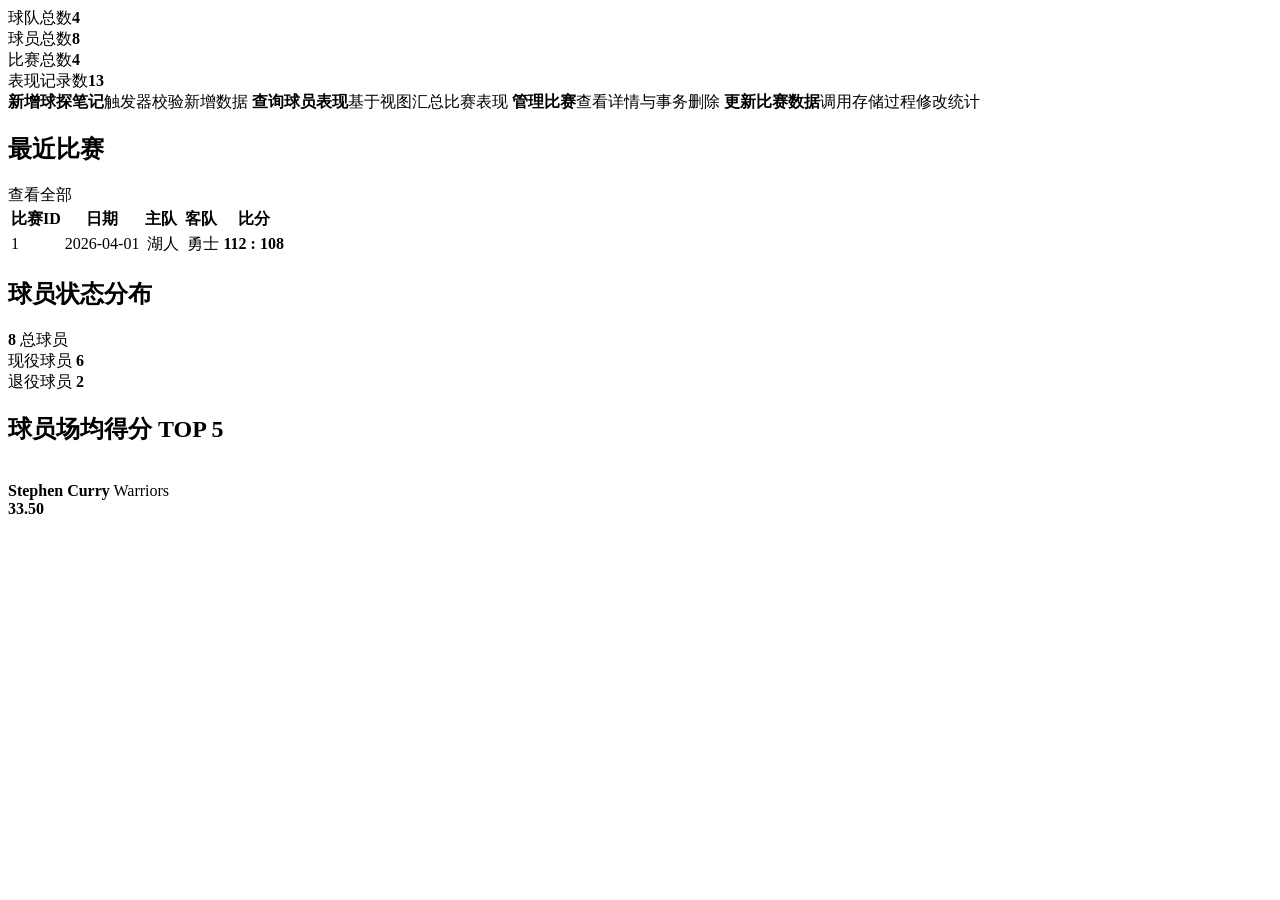
<file: src/main/resources/templates/index.html>
<!DOCTYPE html>
<html lang="zh-CN" xmlns:th="http://www.thymeleaf.org">
<head>
    <meta charset="UTF-8">
    <meta name="viewport" content="width=device-width, initial-scale=1.0">
    <title>首页 / 仪表盘 - 篮球数据管理系统</title>
    <link rel="stylesheet" th:href="@{/css/app.css(v=20260606v2)}">
</head>
<body>
<div class="app-shell">
    <div th:replace="~{fragments/sidebar :: sidebar(${activeMenu})}"></div>
    <main class="main">
        <div th:replace="~{fragments/header :: header(${pageTitle})}"></div>
        <section class="content">
            <div class="stat-grid">
                <div class="stat-card"><span>球队总数</span><strong th:text="${dashboardPage.dashboard.teamCount}">4</strong></div>
                <div class="stat-card"><span>球员总数</span><strong th:text="${dashboardPage.dashboard.playerCount}">8</strong></div>
                <div class="stat-card"><span>比赛总数</span><strong th:text="${dashboardPage.dashboard.gameCount}">4</strong></div>
                <div class="stat-card"><span>表现记录数</span><strong th:text="${dashboardPage.dashboard.statsCount}">13</strong></div>
            </div>

            <section class="quick-grid">
                <a class="quick-card" th:if="${currentUser != null and currentUser.canManageScoutNotes()}" th:href="@{/scout-notes}"><strong>新增球探笔记</strong><span>触发器校验新增数据</span></a>
                <a class="quick-card" th:href="@{/stats-query}"><strong>查询球员表现</strong><span>基于视图汇总比赛表现</span></a>
                <a class="quick-card" th:href="@{/games}"><strong>管理比赛</strong><span>查看详情与事务删除</span></a>
                <a class="quick-card" th:if="${currentUser != null and currentUser.isAdmin()}" th:href="@{/stats-update}"><strong>更新比赛数据</strong><span>调用存储过程修改统计</span></a>
            </section>

            <div class="grid-2">
                <section class="card">
                    <div class="card-header">
                        <h2>最近比赛</h2>
                        <a class="btn btn-secondary" th:href="@{/games}">查看全部</a>
                    </div>
                    <table class="data-table">
                        <thead>
                        <tr><th>比赛ID</th><th>日期</th><th>主队</th><th>客队</th><th>比分</th></tr>
                        </thead>
                        <tbody>
                        <tr th:each="game : ${dashboardPage.recentGames}">
                            <td th:text="${game.gameId}">1</td>
                            <td th:text="${game.gameDate}">2026-04-01</td>
                            <td>
                                <span class="team-chip">
                                    <img class="team-logo mini" th:src="@{'/images/teams/' + ${game.homeTeamAbbr} + '.svg?v=20260607'}"
                                         onerror="this.src='/images/teams/default-team.svg'" alt="">
                                    <span th:text="${game.homeTeamDisplayName}">湖人</span>
                                </span>
                            </td>
                            <td>
                                <span class="team-chip">
                                    <img class="team-logo mini" th:src="@{'/images/teams/' + ${game.awayTeamAbbr} + '.svg?v=20260607'}"
                                         onerror="this.src='/images/teams/default-team.svg'" alt="">
                                    <span th:text="${game.awayTeamDisplayName}">勇士</span>
                                </span>
                            </td>
                            <td><strong th:text="${game.homeScore + ' : ' + game.awayScore}">112 : 108</strong></td>
                        </tr>
                        </tbody>
                    </table>
                </section>

                <section class="card">
                    <div class="card-header">
                        <h2>球员状态分布</h2>
                    </div>
                    <div class="status-panel">
                        <div class="ring">
                            <strong th:text="${dashboardPage.activePlayerCount + dashboardPage.retiredPlayerCount}">8</strong>
                            <span>总球员</span>
                        </div>
                        <div class="status-bars">
                            <div>
                                <label>现役球员 <b th:text="${dashboardPage.activePlayerCount}">6</b></label>
                                <div class="progress"><span th:style="'width:' + ${dashboardPage.activePlayerCount * 100 / (dashboardPage.activePlayerCount + dashboardPage.retiredPlayerCount)} + '%'"></span></div>
                            </div>
                            <div>
                                <label>退役球员 <b th:text="${dashboardPage.retiredPlayerCount}">2</b></label>
                                <div class="progress muted"><span th:style="'width:' + ${dashboardPage.retiredPlayerCount * 100 / (dashboardPage.activePlayerCount + dashboardPage.retiredPlayerCount)} + '%'"></span></div>
                            </div>
                        </div>
                    </div>
                </section>
            </div>

            <section class="card">
                <div class="card-header"><h2>球员场均得分 TOP 5</h2></div>
                <div class="bar-list">
                    <div class="bar-row" th:each="player : ${dashboardPage.topPlayers}">
                        <img class="avatar" th:src="@{'/images/players/player-' + ${player.playerId} + '.png'}" onerror="this.src='/images/players/default-player.svg'" alt="">
                        <div class="bar-meta">
                            <strong th:text="${player.playerName}">Stephen Curry</strong>
                            <span th:text="${player.teamName}">Warriors</span>
                        </div>
                        <div class="bar-track">
                            <span th:style="'width:' + ${player.avgPoints.intValue() * 2} + '%'"></span>
                        </div>
                        <b th:text="${player.avgPoints}">33.50</b>
                    </div>
                </div>
            </section>
        </section>
    </main>
</div>
<script th:src="@{/js/app.js(v=20260606v4)}"></script>
</body>
</html>
</file>
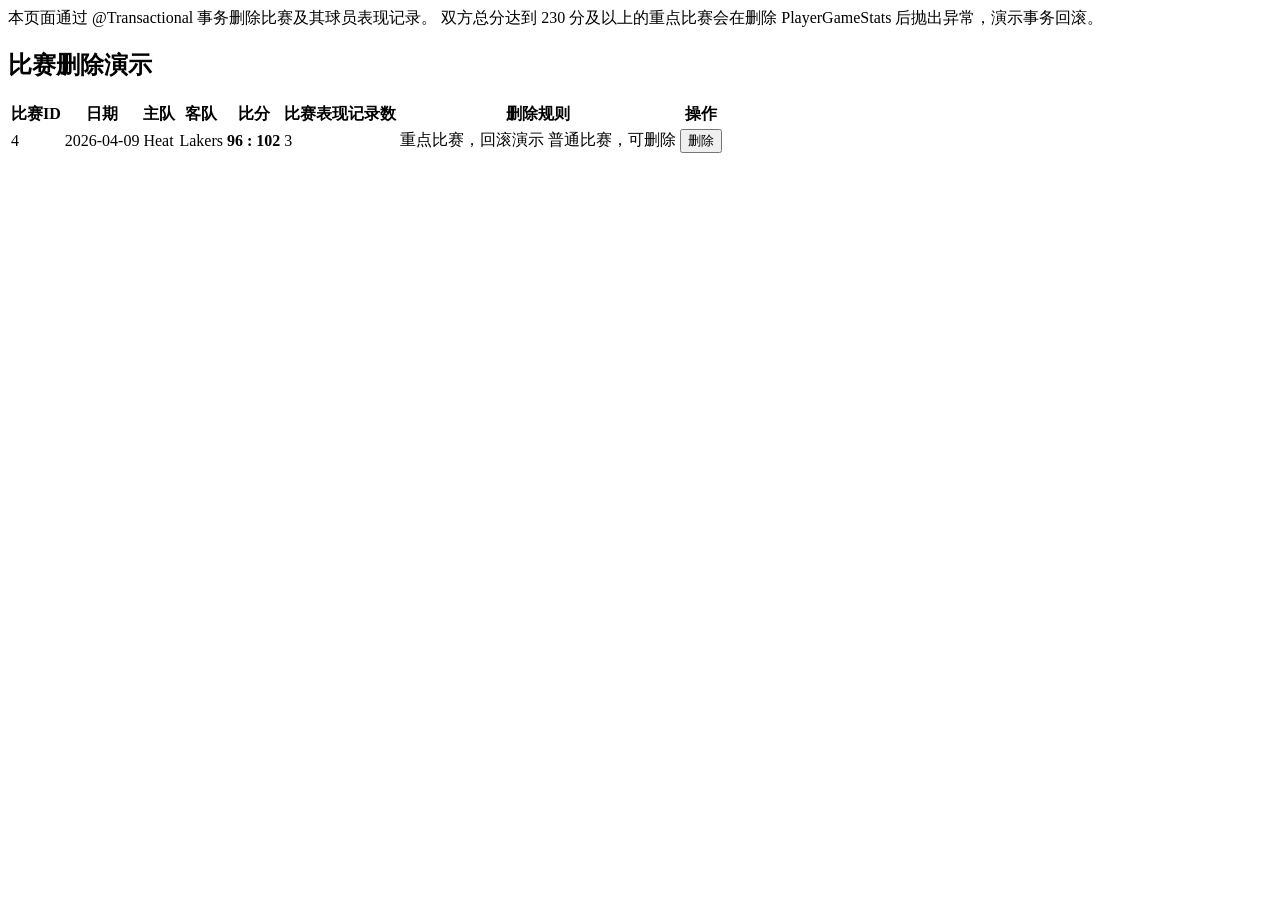
<file: src/main/resources/templates/delete-game.html>
<!DOCTYPE html>
<html lang="zh-CN" xmlns:th="http://www.thymeleaf.org">
<head>
    <meta charset="UTF-8">
    <meta name="viewport" content="width=device-width, initial-scale=1.0">
    <title>删除比赛记录 - 篮球数据管理系统</title>
    <link rel="stylesheet" th:href="@{/css/app.css(v=20260606v2)}">
</head>
<body>
<div class="app-shell">
    <div th:replace="~{fragments/sidebar :: sidebar(${activeMenu})}"></div>
    <main class="main">
        <div th:replace="~{fragments/header :: header(${pageTitle})}"></div>
        <section class="content">
            <div class="notice">
                本页面通过 @Transactional 事务删除比赛及其球员表现记录。
                双方总分达到 230 分及以上的重点比赛会在删除 PlayerGameStats 后抛出异常，演示事务回滚。
            </div>
            <section class="card">
                <div class="card-header"><h2>比赛删除演示</h2></div>
                <div id="deleteGameMessage" class="message hidden"></div>
                <table class="data-table">
                    <thead>
                    <tr>
                        <th>比赛ID</th>
                        <th>日期</th>
                        <th>主队</th>
                        <th>客队</th>
                        <th>比分</th>
                        <th>比赛表现记录数</th>
                        <th>删除规则</th>
                        <th>操作</th>
                    </tr>
                    </thead>
                    <tbody>
                    <tr th:each="game : ${games}" th:id="${'game-row-' + game.gameId}">
                        <td th:text="${game.gameId}">4</td>
                        <td th:text="${game.gameDate}">2026-04-09</td>
                        <td th:text="${game.homeTeamName}">Heat</td>
                        <td th:text="${game.awayTeamName}">Lakers</td>
                        <td><strong th:text="${game.homeScore + ' : ' + game.awayScore}">96 : 102</strong></td>
                        <td th:text="${game.statsCount}">3</td>
                        <td>
                            <span class="badge badge-warning" th:if="${game.homeScore + game.awayScore >= 230}">重点比赛，回滚演示</span>
                            <span class="badge badge-green" th:if="${game.homeScore + game.awayScore < 230}">普通比赛，可删除</span>
                        </td>
                        <td>
                            <button class="btn btn-danger delete-game-btn" type="button" th:data-game-id="${game.gameId}">
                                删除
                            </button>
                        </td>
                    </tr>
                    </tbody>
                </table>
            </section>
        </section>
    </main>
</div>
<script th:src="@{/js/app.js(v=20260606v4)}"></script>
</body>
</html>
</file>
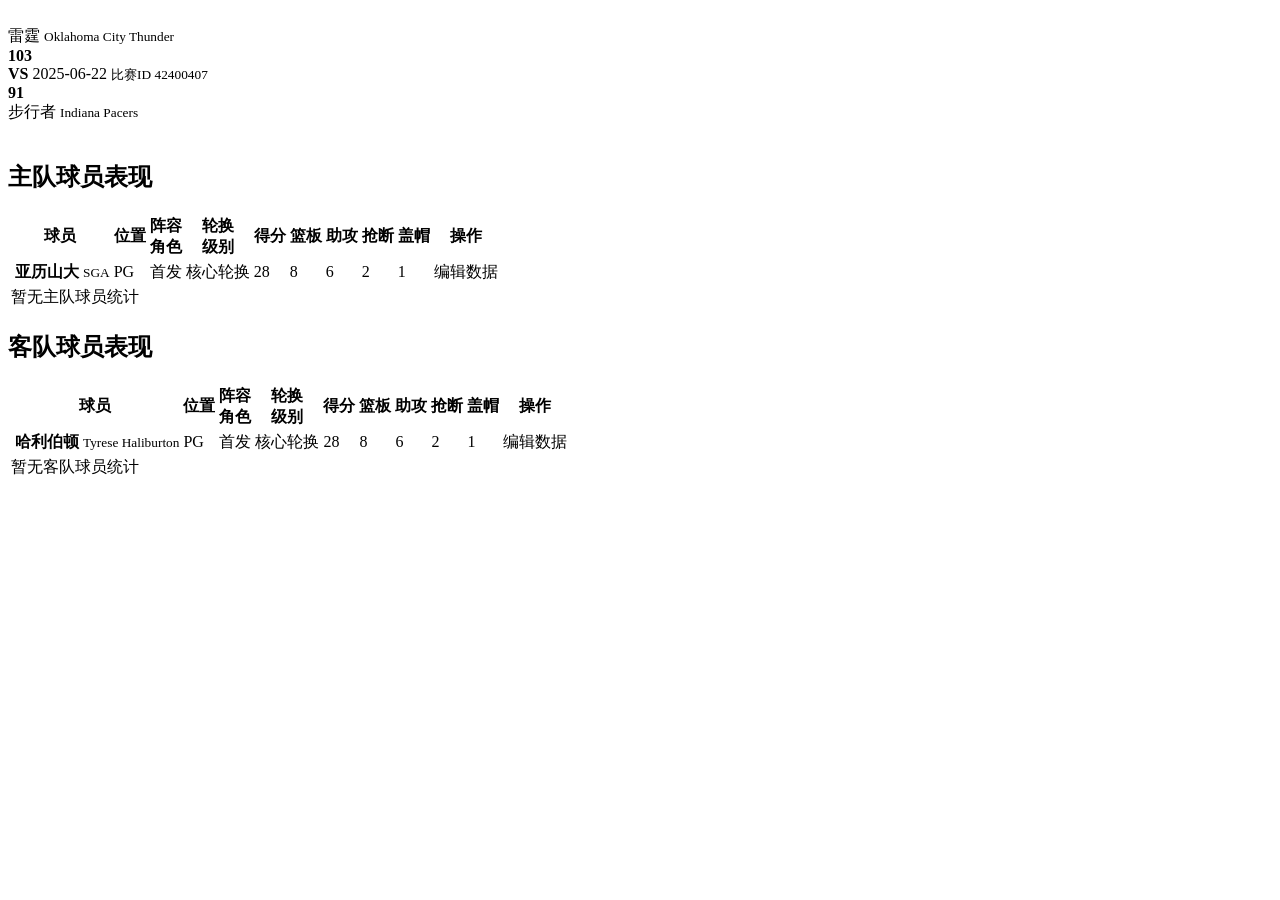
<file: src/main/resources/templates/game-detail.html>
<!DOCTYPE html>
<html lang="zh-CN" xmlns:th="http://www.thymeleaf.org">
<head>
    <meta charset="UTF-8">
    <meta name="viewport" content="width=device-width, initial-scale=1.0">
    <title>比赛技术统计 - 篮球数据管理系统</title>
    <link rel="stylesheet" th:href="@{/css/app.css(v=20260606v2)}">
</head>
<body>
<div class="app-shell">
    <div th:replace="~{fragments/sidebar :: sidebar(${activeMenu})}"></div>
    <main class="main">
        <div th:replace="~{fragments/header :: header(${pageTitle})}"></div>
        <section class="content">
            <section class="score-card formal-score">
                <div class="team-score">
                    <img class="team-logo" th:src="@{'/images/teams/' + ${game.homeTeamAbbr} + '.svg?v=20260607'}"
                         onerror="this.src='/images/teams/default-team.svg'" alt="">
                    <div>
                        <span th:text="${game.homeTeamDisplayName}">雷霆</span>
                        <small th:text="${game.homeTeamName}">Oklahoma City Thunder</small>
                    </div>
                    <strong th:text="${game.homeScore}">103</strong>
                </div>
                <div class="vs">
                    <b>VS</b>
                    <span th:text="${game.gameDate}">2025-06-22</span>
                    <small th:text="${'比赛ID ' + game.gameId}">比赛ID 42400407</small>
                </div>
                <div class="team-score right">
                    <strong th:text="${game.awayScore}">91</strong>
                    <div>
                        <span th:text="${game.awayTeamDisplayName}">步行者</span>
                        <small th:text="${game.awayTeamName}">Indiana Pacers</small>
                    </div>
                    <img class="team-logo" th:src="@{'/images/teams/' + ${game.awayTeamAbbr} + '.svg?v=20260607'}"
                         onerror="this.src='/images/teams/default-team.svg'" alt="">
                </div>
            </section>

            <div class="grid-2">
                <section class="card">
                    <div class="card-header">
                        <h2 th:text="${game.homeTeamDisplayName + ' 球员表现'}">主队球员表现</h2>
                    </div>
                    <table class="data-table compact-table">
                        <thead>
                        <tr><th>球员</th><th>位置</th><th>阵容<br>角色</th><th>轮换<br>级别</th><th>得分</th><th>篮板</th><th>助攻</th><th>抢断</th><th>盖帽</th><th>操作</th></tr>
                        </thead>
                        <tbody>
                        <tr th:each="stat, iter : ${game.homeStats}"
                            th:with="impact=${stat.points + stat.rebounds + stat.assists + stat.steals + stat.blocks},
                                     lineupRole=${iter.index < 5 ? '首发' : '替补'},
                                     rotationLevel=${impact >= 30 ? '核心轮换' : (impact >= 18 ? '主要轮换' : (impact >= 8 ? '轮换' : '边缘轮换'))}">
                            <td class="player-cell">
                                <div class="cell-inner">
                                <img class="avatar" th:src="@{'/images/players/player-' + ${stat.playerId} + '.png'}"
                                     onerror="this.src='/images/players/default-player.svg'" alt="">
                                <span>
                                    <strong th:text="${stat.playerDisplayName}">亚历山大</strong>
                                    <small th:if="${stat.playerDisplayName != stat.playerName}" th:text="${stat.playerName}">SGA</small>
                                </span>
                                </div>
                            </td>
                            <td><span class="badge" th:text="${stat.position}">PG</span></td>
                            <td><span class="badge" th:classappend="${lineupRole == '首发'} ? ' badge-green' : ' badge-gray'" th:text="${lineupRole}">首发</span></td>
                            <td><span class="badge rotation-badge"
                                      th:classappend="${rotationLevel == '核心轮换'} ? ' badge-core' : (${rotationLevel == '主要轮换'} ? ' badge-major' : (${rotationLevel == '边缘轮换'} ? ' badge-fringe' : ''))"
                                      th:text="${rotationLevel}">核心轮换</span></td>
                            <td th:text="${stat.points}">28</td>
                            <td th:text="${stat.rebounds}">8</td>
                            <td th:text="${stat.assists}">6</td>
                            <td th:text="${stat.steals}">2</td>
                            <td th:text="${stat.blocks}">1</td>
                            <td><a class="btn btn-secondary" th:if="${currentUser != null and currentUser.isAdmin()}" th:href="@{/stats-update(gameId=${game.gameId},playerId=${stat.playerId})}">编辑数据</a></td>
                        </tr>
                        <tr th:if="${game.homeStats.isEmpty()}"><td colspan="10" class="empty-cell">暂无主队球员统计</td></tr>
                        </tbody>
                    </table>
                </section>

                <section class="card">
                    <div class="card-header">
                        <h2 th:text="${game.awayTeamDisplayName + ' 球员表现'}">客队球员表现</h2>
                    </div>
                    <table class="data-table compact-table">
                        <thead>
                        <tr><th>球员</th><th>位置</th><th>阵容<br>角色</th><th>轮换<br>级别</th><th>得分</th><th>篮板</th><th>助攻</th><th>抢断</th><th>盖帽</th><th>操作</th></tr>
                        </thead>
                        <tbody>
                        <tr th:each="stat, iter : ${game.awayStats}"
                            th:with="impact=${stat.points + stat.rebounds + stat.assists + stat.steals + stat.blocks},
                                     lineupRole=${iter.index < 5 ? '首发' : '替补'},
                                     rotationLevel=${impact >= 30 ? '核心轮换' : (impact >= 18 ? '主要轮换' : (impact >= 8 ? '轮换' : '边缘轮换'))}">
                            <td class="player-cell">
                                <div class="cell-inner">
                                <img class="avatar" th:src="@{'/images/players/player-' + ${stat.playerId} + '.png'}"
                                     onerror="this.src='/images/players/default-player.svg'" alt="">
                                <span>
                                    <strong th:text="${stat.playerDisplayName}">哈利伯顿</strong>
                                    <small th:if="${stat.playerDisplayName != stat.playerName}" th:text="${stat.playerName}">Tyrese Haliburton</small>
                                </span>
                                </div>
                            </td>
                            <td><span class="badge" th:text="${stat.position}">PG</span></td>
                            <td><span class="badge" th:classappend="${lineupRole == '首发'} ? ' badge-green' : ' badge-gray'" th:text="${lineupRole}">首发</span></td>
                            <td><span class="badge rotation-badge"
                                      th:classappend="${rotationLevel == '核心轮换'} ? ' badge-core' : (${rotationLevel == '主要轮换'} ? ' badge-major' : (${rotationLevel == '边缘轮换'} ? ' badge-fringe' : ''))"
                                      th:text="${rotationLevel}">核心轮换</span></td>
                            <td th:text="${stat.points}">28</td>
                            <td th:text="${stat.rebounds}">8</td>
                            <td th:text="${stat.assists}">6</td>
                            <td th:text="${stat.steals}">2</td>
                            <td th:text="${stat.blocks}">1</td>
                            <td><a class="btn btn-secondary" th:if="${currentUser != null and currentUser.isAdmin()}" th:href="@{/stats-update(gameId=${game.gameId},playerId=${stat.playerId})}">编辑数据</a></td>
                        </tr>
                        <tr th:if="${game.awayStats.isEmpty()}"><td colspan="10" class="empty-cell">暂无客队球员统计</td></tr>
                        </tbody>
                    </table>
                </section>
            </div>
        </section>
    </main>
</div>
<script th:src="@{/js/app.js(v=20260606v4)}"></script>
</body>
</html>
</file>
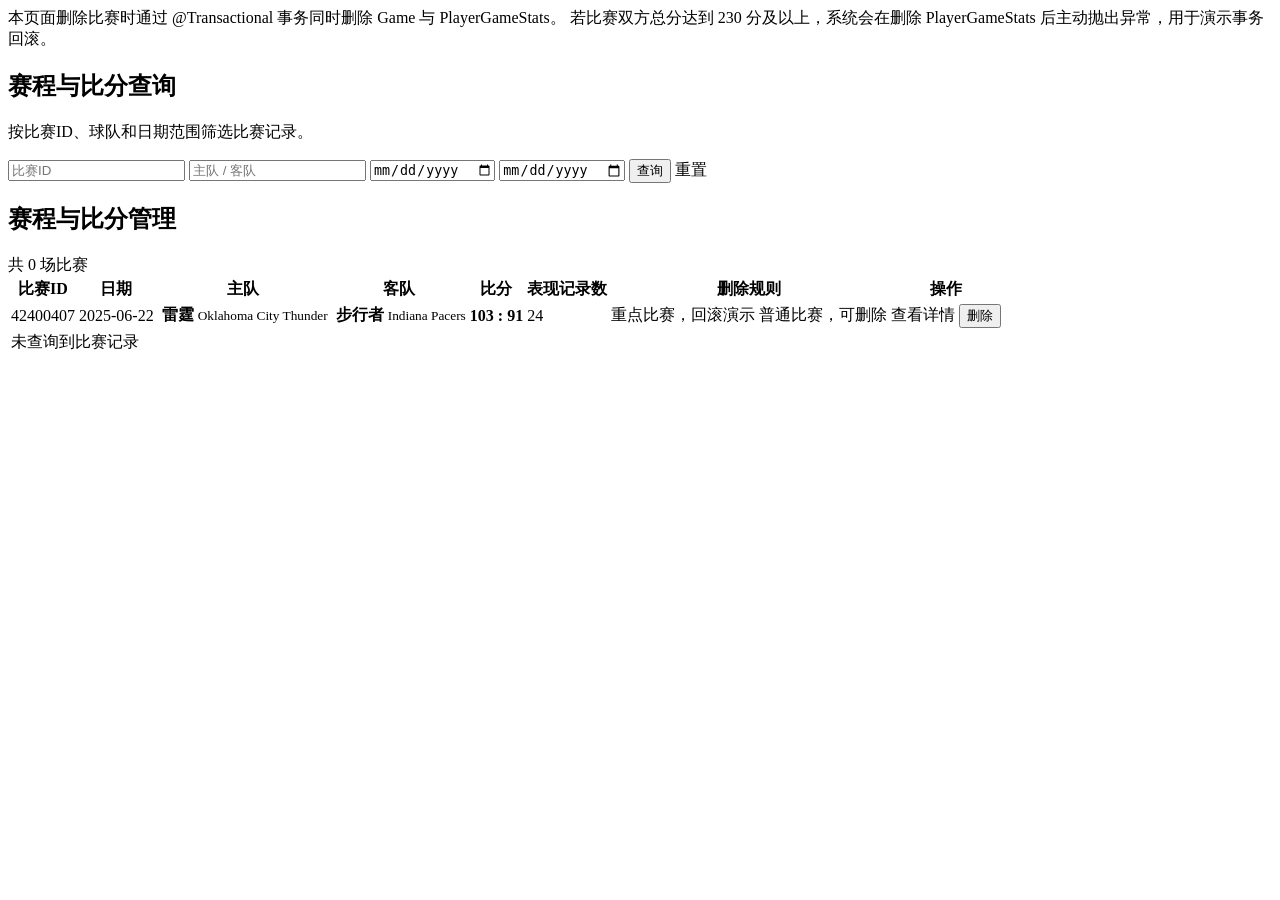
<file: src/main/resources/templates/games.html>
<!DOCTYPE html>
<html lang="zh-CN" xmlns:th="http://www.thymeleaf.org">
<head>
    <meta charset="UTF-8">
    <meta name="viewport" content="width=device-width, initial-scale=1.0">
    <title>比赛管理 - 篮球数据管理系统</title>
    <link rel="stylesheet" th:href="@{/css/app.css(v=20260606v2)}">
</head>
<body>
<div class="app-shell">
    <div th:replace="~{fragments/sidebar :: sidebar(${activeMenu})}"></div>
    <main class="main">
        <div th:replace="~{fragments/header :: header(${pageTitle})}"></div>
        <section class="content">
            <div class="notice">
                本页面删除比赛时通过 @Transactional 事务同时删除 Game 与 PlayerGameStats。
                若比赛双方总分达到 230 分及以上，系统会在删除 PlayerGameStats 后主动抛出异常，用于演示事务回滚。
            </div>

            <section class="card">
                <div class="section-title">
                    <h2>赛程与比分查询</h2>
                    <p>按比赛ID、球队和日期范围筛选比赛记录。</p>
                </div>
                <form class="filter-form filter-form-wide" th:action="@{/games}" method="get">
                    <input type="number" name="gameId" placeholder="比赛ID" th:value="${gameId}">
                    <input type="text" name="teamName" placeholder="主队 / 客队" th:value="${teamName}">
                    <input type="date" name="startDate" th:value="${startDate}">
                    <input type="date" name="endDate" th:value="${endDate}">
                    <button class="btn btn-primary" type="submit">查询</button>
                    <a class="btn btn-secondary" th:href="@{/games}">重置</a>
                </form>
            </section>

            <section class="card">
                <div class="card-header">
                    <h2>赛程与比分管理</h2>
                    <span class="count-label" th:text="${'共 ' + games.size() + ' 场比赛'}">共 0 场比赛</span>
                </div>
                <div id="deleteGameMessage" class="message hidden"></div>
                <table class="data-table">
                    <thead>
                    <tr>
                        <th>比赛ID</th>
                        <th>日期</th>
                        <th>主队</th>
                        <th>客队</th>
                        <th>比分</th>
                        <th>表现记录数</th>
                        <th>删除规则</th>
                        <th>操作</th>
                    </tr>
                    </thead>
                    <tbody>
                    <tr th:each="game : ${games}" th:id="${'game-row-' + game.gameId}">
                        <td th:text="${game.gameId}">42400407</td>
                        <td th:text="${game.gameDate}">2025-06-22</td>
                        <td>
                            <span class="team-chip">
                                <img class="team-logo mini" th:src="@{'/images/teams/' + ${game.homeTeamAbbr} + '.svg?v=20260607'}"
                                     onerror="this.src='/images/teams/default-team.svg'" alt="">
                                <span>
                                    <strong th:text="${game.homeTeamDisplayName}">雷霆</strong>
                                    <small th:text="${game.homeTeamName}">Oklahoma City Thunder</small>
                                </span>
                            </span>
                        </td>
                        <td>
                            <span class="team-chip">
                                <img class="team-logo mini" th:src="@{'/images/teams/' + ${game.awayTeamAbbr} + '.svg?v=20260607'}"
                                     onerror="this.src='/images/teams/default-team.svg'" alt="">
                                <span>
                                    <strong th:text="${game.awayTeamDisplayName}">步行者</strong>
                                    <small th:text="${game.awayTeamName}">Indiana Pacers</small>
                                </span>
                            </span>
                        </td>
                        <td><strong th:text="${game.homeScore + ' : ' + game.awayScore}">103 : 91</strong></td>
                        <td th:text="${game.statsCount}">24</td>
                        <td>
                            <span class="badge badge-warning" th:if="${game.homeScore + game.awayScore >= 230}">重点比赛，回滚演示</span>
                            <span class="badge badge-green" th:if="${game.homeScore + game.awayScore < 230}">普通比赛，可删除</span>
                        </td>
                        <td class="actions">
                            <div class="btn-group">
                            <a class="btn btn-primary" th:href="@{'/games/' + ${game.gameId}}">查看详情</a>
                            <button class="btn btn-danger delete-game-btn" type="button" th:data-game-id="${game.gameId}"
                                    th:if="${currentUser != null and currentUser.isAdmin()}">
                                删除
                            </button>
                            </div>
                        </td>
                    </tr>
                    <tr th:if="${games.isEmpty()}">
                        <td colspan="8" class="empty-cell">未查询到比赛记录</td>
                    </tr>
                    </tbody>
                </table>
            </section>
        </section>
    </main>
</div>
<script th:src="@{/js/app.js(v=20260606v4)}"></script>
</body>
</html>
</file>
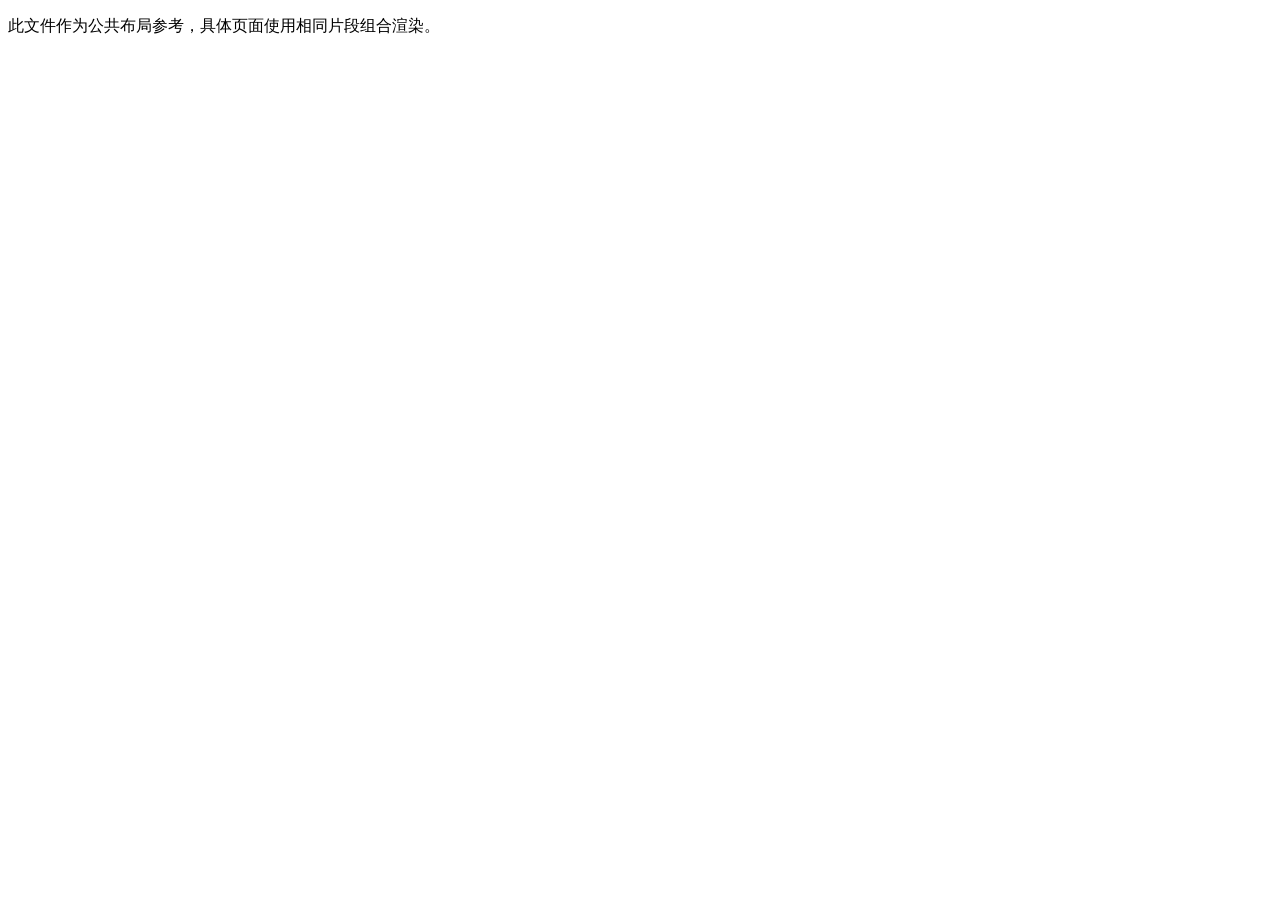
<file: src/main/resources/templates/layout.html>
<!DOCTYPE html>
<html lang="zh-CN" xmlns:th="http://www.thymeleaf.org">
<head>
    <meta charset="UTF-8">
    <meta name="viewport" content="width=device-width, initial-scale=1.0">
    <title>篮球数据管理系统</title>
    <link rel="stylesheet" th:href="@{/css/app.css(v=20260606v2)}">
</head>
<body>
<div class="app-shell">
    <div th:replace="~{fragments/sidebar :: sidebar(${activeMenu})}"></div>
    <main class="main">
        <div th:replace="~{fragments/header :: header(${pageTitle})}"></div>
        <section class="content">
            <p>此文件作为公共布局参考，具体页面使用相同片段组合渲染。</p>
        </section>
    </main>
</div>
<script th:src="@{/js/app.js(v=20260606v4)}"></script>
</body>
</html>
</file>
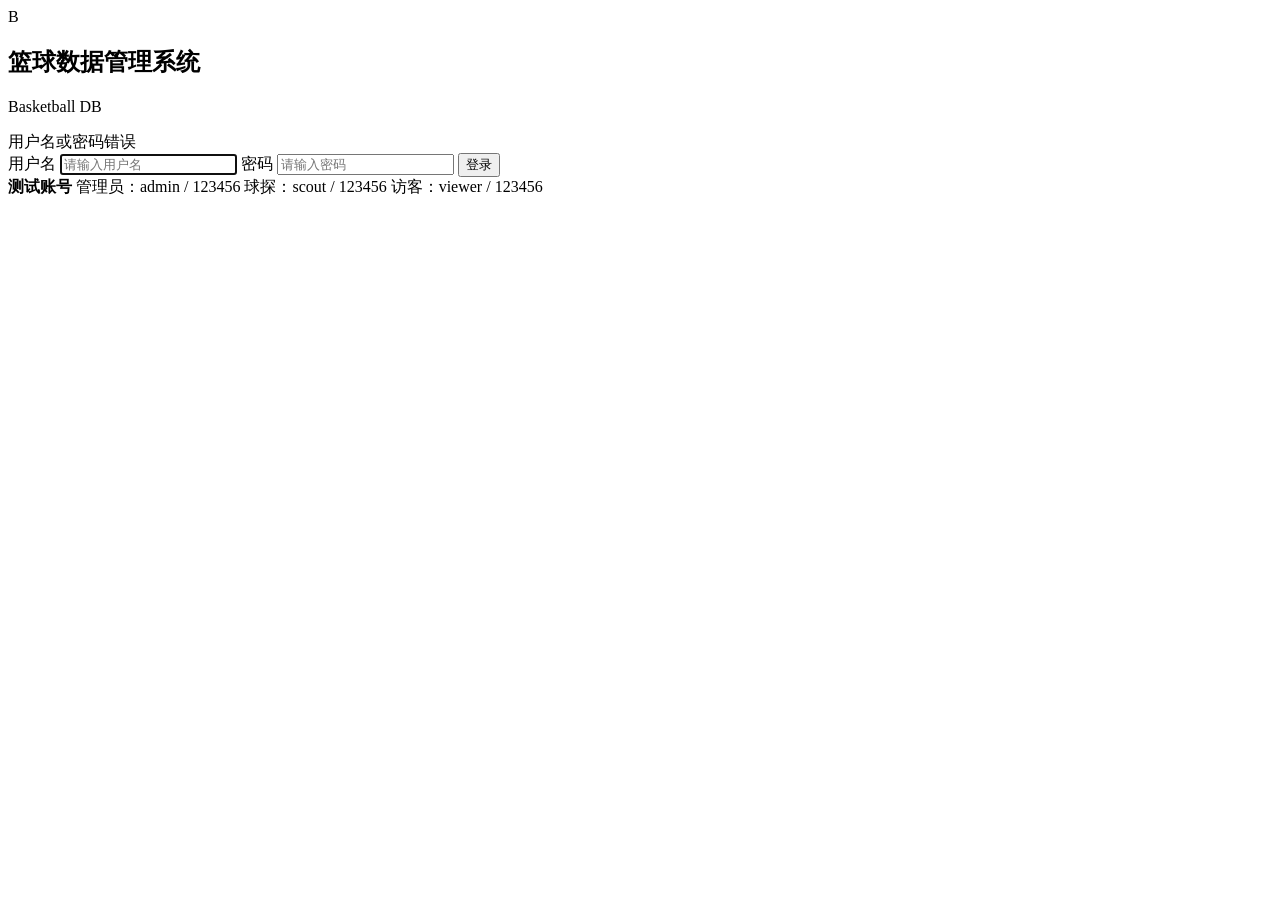
<file: src/main/resources/templates/login.html>
<!DOCTYPE html>
<html lang="zh-CN" xmlns:th="http://www.thymeleaf.org">
<head>
    <meta charset="UTF-8">
    <meta name="viewport" content="width=device-width, initial-scale=1.0">
    <title>登录 - 篮球数据管理系统</title>
    <link rel="stylesheet" th:href="@{/css/app.css(v=20260606v2)}">
</head>
<body class="login-page">
<main class="login-shell">
    <section class="login-card">
        <div class="login-brand">
            <div class="brand-mark">B</div>
            <div>
                <h1>篮球数据管理系统</h1>
                <p>Basketball DB</p>
            </div>
        </div>
        <div class="message error" th:if="${error != null}" th:text="${error}">用户名或密码错误</div>
        <form th:action="@{/login}" method="post" class="login-form">
            <label>用户名
                <input type="text" name="username" th:value="${username}" placeholder="请输入用户名" required autofocus>
            </label>
            <label>密码
                <input type="password" name="password" placeholder="请输入密码" required>
            </label>
            <button class="btn btn-primary" type="submit">登录</button>
        </form>
        <div class="login-hint">
            <strong>测试账号</strong>
            <span>管理员：admin / 123456</span>
            <span>球探：scout / 123456</span>
            <span>访客：viewer / 123456</span>
        </div>
    </section>
</main>
</body>
</html>
</file>
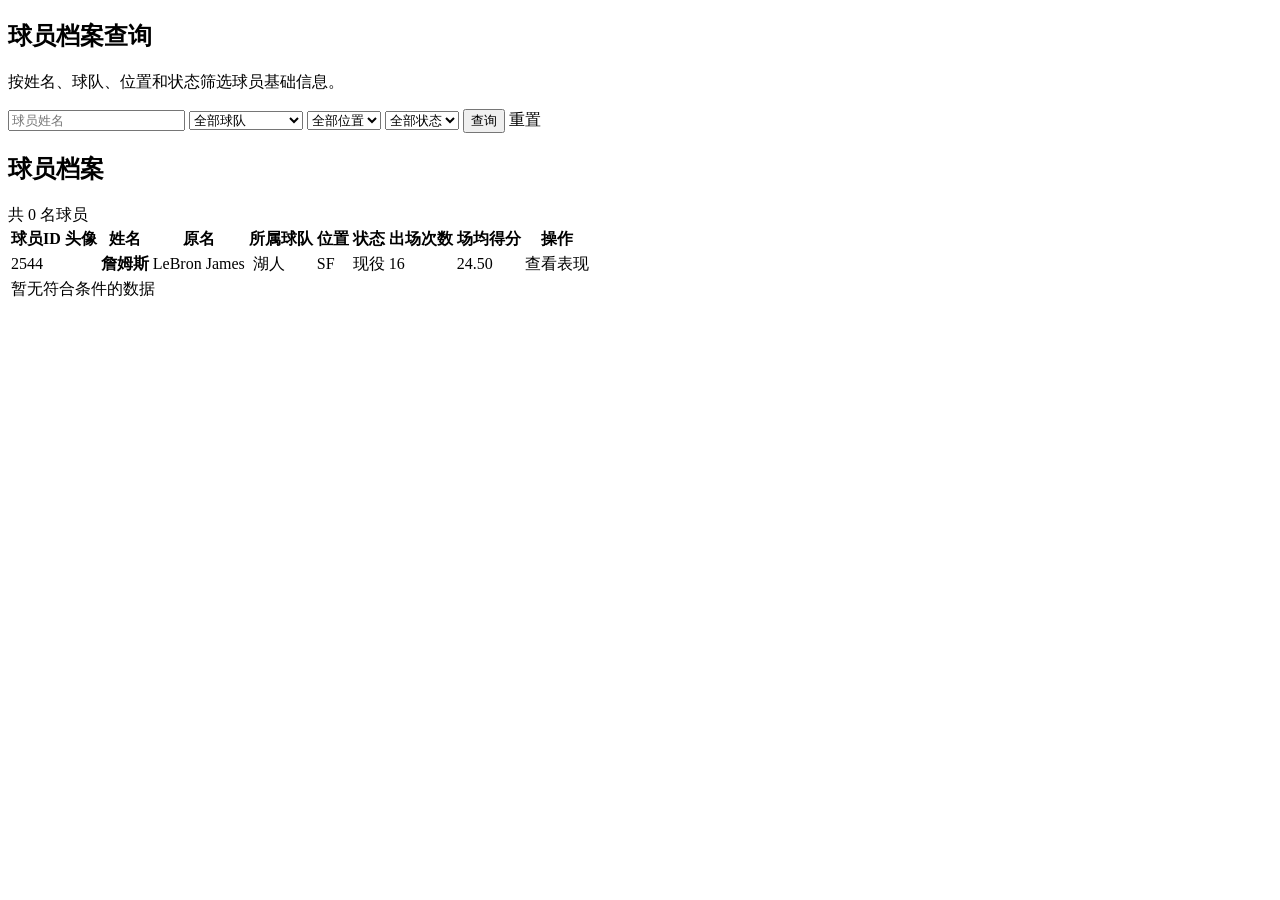
<file: src/main/resources/templates/players.html>
<!DOCTYPE html>
<html lang="zh-CN" xmlns:th="http://www.thymeleaf.org">
<head>
    <meta charset="UTF-8">
    <meta name="viewport" content="width=device-width, initial-scale=1.0">
    <title>球员档案 - 篮球数据管理系统</title>
    <link rel="stylesheet" th:href="@{/css/app.css(v=20260606v2)}">
</head>
<body>
<div class="app-shell">
    <div th:replace="~{fragments/sidebar :: sidebar(${activeMenu})}"></div>
    <main class="main">
        <div th:replace="~{fragments/header :: header(${pageTitle})}"></div>
        <section class="content">
            <section class="card">
                <div class="section-title">
                    <h2>球员档案查询</h2>
                    <p>按姓名、球队、位置和状态筛选球员基础信息。</p>
                </div>
                <form class="filter-form filter-form-wide" th:action="@{/players}" method="get">
                    <input type="text" name="playerName" placeholder="球员姓名" th:value="${playerName}">
                    <select name="teamId">
                        <option value="">全部球队</option>
                        <option th:each="team : ${teams}" th:value="${team.teamId}"
                                th:text="${team.teamDisplayName + ' / ' + team.teamAbbr}"
                                th:selected="${teamId == team.teamId}">凯尔特人 / BOS</option>
                    </select>
                    <select name="position">
                        <option value="">全部位置</option>
                        <option th:each="pos : ${positions}" th:value="${pos}" th:text="${pos}"
                                th:selected="${position == pos}">PG</option>
                    </select>
                    <select name="status">
                        <option value="">全部状态</option>
                        <option value="Active" th:selected="${status == 'Active'}">现役</option>
                        <option value="Retired" th:selected="${status == 'Retired'}">退役</option>
                    </select>
                    <button class="btn btn-primary" type="submit">查询</button>
                    <a class="btn btn-secondary" th:href="@{/players}">重置</a>
                </form>
            </section>

            <section class="card">
                <div class="card-header">
                    <h2>球员档案</h2>
                    <span class="count-label" th:text="${'共 ' + players.size() + ' 名球员'}">共 0 名球员</span>
                </div>
                <table class="data-table player-table">
                    <thead>
                    <tr>
                        <th>球员ID</th>
                        <th>头像</th>
                        <th>姓名</th>
                        <th>原名</th>
                        <th>所属球队</th>
                        <th>位置</th>
                        <th>状态</th>
                        <th>出场次数</th>
                        <th>场均得分</th>
                        <th>操作</th>
                    </tr>
                    </thead>
                    <tbody>
                    <tr th:each="player : ${players}">
                        <td th:text="${player.playerId}">2544</td>
                        <td>
                            <img class="avatar" th:src="@{${player.photoUrl}}"
                                 onerror="this.src='/images/players/default-player.svg'" alt="">
                        </td>
                        <td>
                            <a th:href="@{'/players/' + ${player.playerId}}" class="name-link">
                            <strong class="name-main ellipsis" th:text="${player.displayName}">詹姆斯</strong>
                            </a>
                        </td>
                        <td>
                            <span class="muted ellipsis max-name" th:text="${player.originalName ?: '—'}">LeBron James</span>
                        </td>
                        <td>
                            <span class="team-chip">
                                <img class="team-logo mini" th:src="@{'/images/teams/' + ${player.teamAbbr} + '.svg?v=20260607'}"
                                     onerror="this.src='/images/teams/default-team.svg'" alt="">
                                <span th:text="${player.teamDisplayName}">湖人</span>
                            </span>
                        </td>
                        <td><span class="badge" th:text="${player.position}">SF</span></td>
                        <td>
                            <span class="badge" th:classappend="${player.status == 'Active'} ? ' badge-green' : ' badge-gray'"
                                  th:text="${player.statusText}">现役</span>
                        </td>
                        <td th:text="${player.gamesPlayed}">16</td>
                        <td th:text="${player.avgPoints}">24.50</td>
                        <td class="actions">
                            <div class="btn-group">
                            <a class="btn btn-secondary" th:href="@{/stats-query(playerName=${player.name})}">查看表现</a>
                            </div>
                        </td>
                    </tr>
                    <tr th:if="${players.isEmpty()}">
                        <td colspan="10" class="empty-cell">暂无符合条件的数据</td>
                    </tr>
                    </tbody>
                </table>
            </section>
        </section>
    </main>
</div>
<script th:src="@{/js/app.js(v=20260606v4)}"></script>
</body>
</html>
</file>
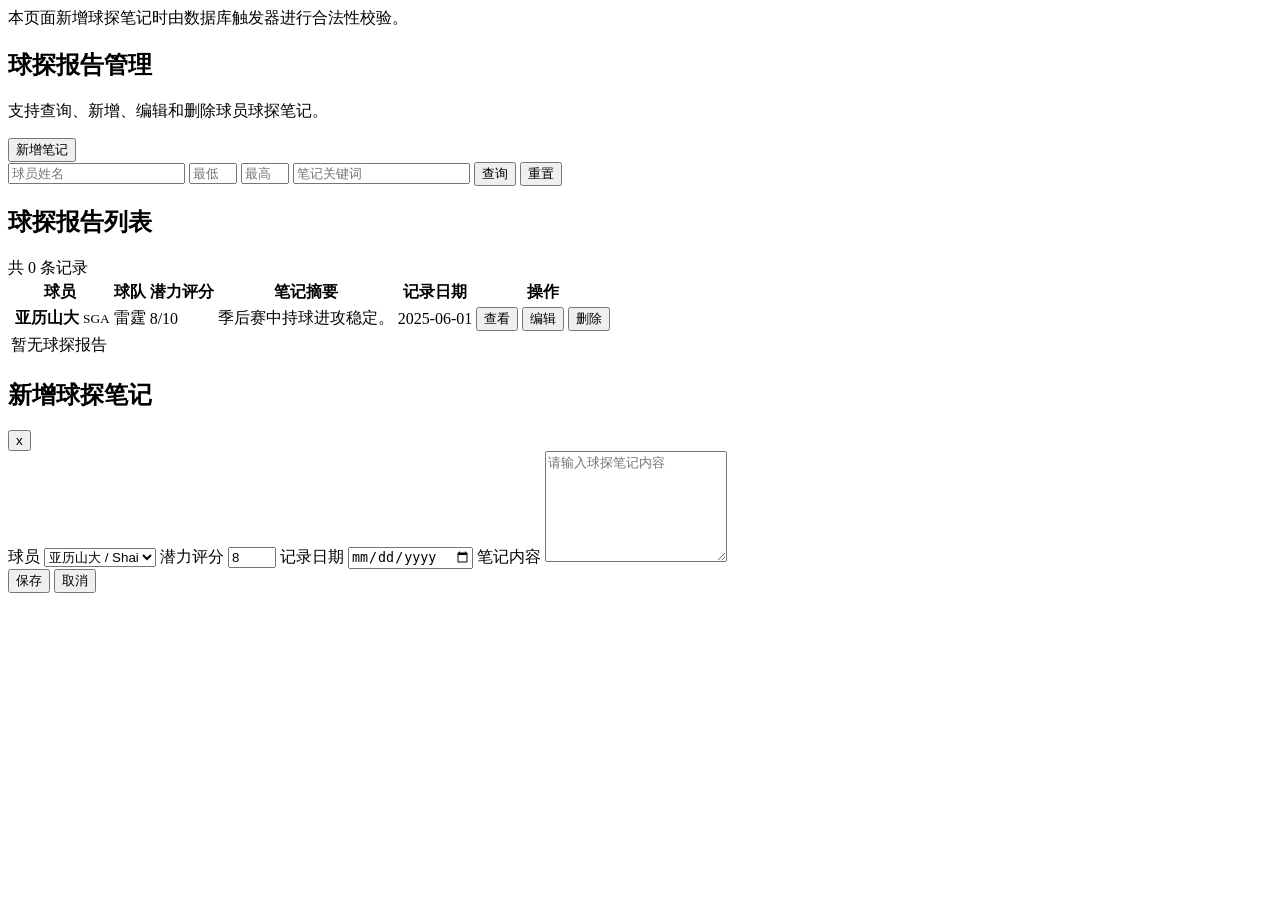
<file: src/main/resources/templates/scout-notes.html>
<!DOCTYPE html>
<html lang="zh-CN" xmlns:th="http://www.thymeleaf.org">
<head>
    <meta charset="UTF-8">
    <meta name="viewport" content="width=device-width, initial-scale=1.0">
    <title>球探报告 - 篮球数据管理系统</title>
    <link rel="stylesheet" th:href="@{/css/app.css(v=20260606v2)}">
</head>
<body>
<div class="app-shell">
    <div th:replace="~{fragments/sidebar :: sidebar(${activeMenu})}"></div>
    <main class="main">
        <div th:replace="~{fragments/header :: header(${pageTitle})}"></div>
        <section class="content">
            <div class="notice">本页面新增球探笔记时由数据库触发器进行合法性校验。</div>

            <section class="card">
                <div class="card-header">
                    <div class="section-title tight">
                        <h2>球探报告管理</h2>
                        <p>支持查询、新增、编辑和删除球员球探笔记。</p>
                    </div>
                    <button class="btn btn-primary" id="openScoutModal" type="button"
                            th:if="${currentUser != null and currentUser.canManageScoutNotes()}">新增笔记</button>
                </div>
                <form id="scoutSearchForm" class="filter-form filter-form-wide">
                    <input type="text" name="playerName" placeholder="球员姓名">
                    <input type="number" name="minRating" placeholder="最低评分" min="1" max="10">
                    <input type="number" name="maxRating" placeholder="最高评分" min="1" max="10">
                    <input type="text" name="keyword" placeholder="笔记关键词">
                    <button class="btn btn-primary" type="submit">查询</button>
                    <button class="btn btn-secondary" type="reset" id="scoutSearchReset">重置</button>
                </form>
            </section>

            <section class="card">
                <div class="card-header">
                    <h2>球探报告列表</h2>
                    <span id="scoutCount" class="count-label" th:text="${'共 ' + notes.size() + ' 条记录'}">共 0 条记录</span>
                </div>
                <div id="scoutMessage" class="message hidden"></div>
                <table class="data-table">
                    <thead>
                    <tr>
                        <th>球员</th>
                        <th>球队</th>
                        <th>潜力评分</th>
                        <th>笔记摘要</th>
                        <th>记录日期</th>
                        <th>操作</th>
                    </tr>
                    </thead>
                    <tbody id="scoutNotesBody">
                    <tr th:each="note : ${notes}" th:id="${'note-row-' + note.noteId}">
                        <td class="player-cell">
                            <div class="cell-inner">
                            <img class="avatar" th:src="@{'/images/players/player-' + ${note.playerId} + '.png'}"
                                 onerror="this.src='/images/players/default-player.svg'" alt="">
                            <span>
                                <strong th:text="${note.playerDisplayName}">亚历山大</strong>
                                <small th:if="${note.playerDisplayName != note.playerName}" th:text="${note.playerName}">SGA</small>
                            </span>
                            </div>
                        </td>
                        <td th:text="${note.teamDisplayName}">雷霆</td>
                        <td><span class="rating" th:text="${note.potentialRating + '/10'}">8/10</span></td>
                        <td><span class="ellipsis note-summary" th:text="${note.content}">季后赛中持球进攻稳定。</span></td>
                        <td th:text="${note.noteDate ?: '未知'}">2025-06-01</td>
                        <td class="actions">
                            <div class="btn-group">
                            <button class="btn btn-secondary view-note-btn" type="button"
                                    th:data-content="${note.content}">查看</button>
                            <button class="btn btn-primary edit-note-btn" type="button"
                                    th:if="${currentUser != null and currentUser.canManageScoutNotes()}"
                                    th:data-note-id="${note.noteId}"
                                    th:data-content="${note.content}"
                                    th:data-rating="${note.potentialRating}"
                                    th:data-date="${note.noteDate}">编辑</button>
                            <button class="btn btn-danger delete-note-btn" type="button"
                                    th:if="${currentUser != null and currentUser.canManageScoutNotes()}"
                                    th:data-note-id="${note.noteId}">删除</button>
                            </div>
                        </td>
                    </tr>
                    <tr th:if="${notes.isEmpty()}"><td colspan="6" class="empty-cell">暂无球探报告</td></tr>
                    </tbody>
                </table>
            </section>
        </section>
    </main>
</div>

<div class="modal-mask hidden" id="scoutModal">
    <div class="modal">
        <div class="modal-header">
            <h2 id="scoutModalTitle">新增球探笔记</h2>
            <button class="icon-btn" type="button" data-close-modal>x</button>
        </div>
        <form id="scoutNoteForm" class="form-grid">
            <input type="hidden" name="noteId">
            <label class="full">球员
                <select name="playerId" required>
                    <option th:each="player : ${players}" th:value="${player.playerId}"
                            th:text="${player.originalName == null || player.originalName == '' ? player.displayName : player.displayName + ' / ' + player.originalName}">亚历山大 / Shai</option>
                </select>
            </label>
            <label>潜力评分
                <input type="number" name="potentialRating" min="1" max="10" value="8" required>
            </label>
            <label>记录日期
                <input type="date" name="noteDate">
            </label>
            <label class="full">笔记内容
                <textarea name="content" rows="7" placeholder="请输入球探笔记内容"></textarea>
            </label>
            <div class="form-actions full">
                <button class="btn btn-primary" type="submit">保存</button>
                <button class="btn btn-secondary" type="button" data-close-modal>取消</button>
            </div>
        </form>
    </div>
</div>

<script th:src="@{/js/app.js(v=20260606v4)}"></script>
</body>
</html>
</file>
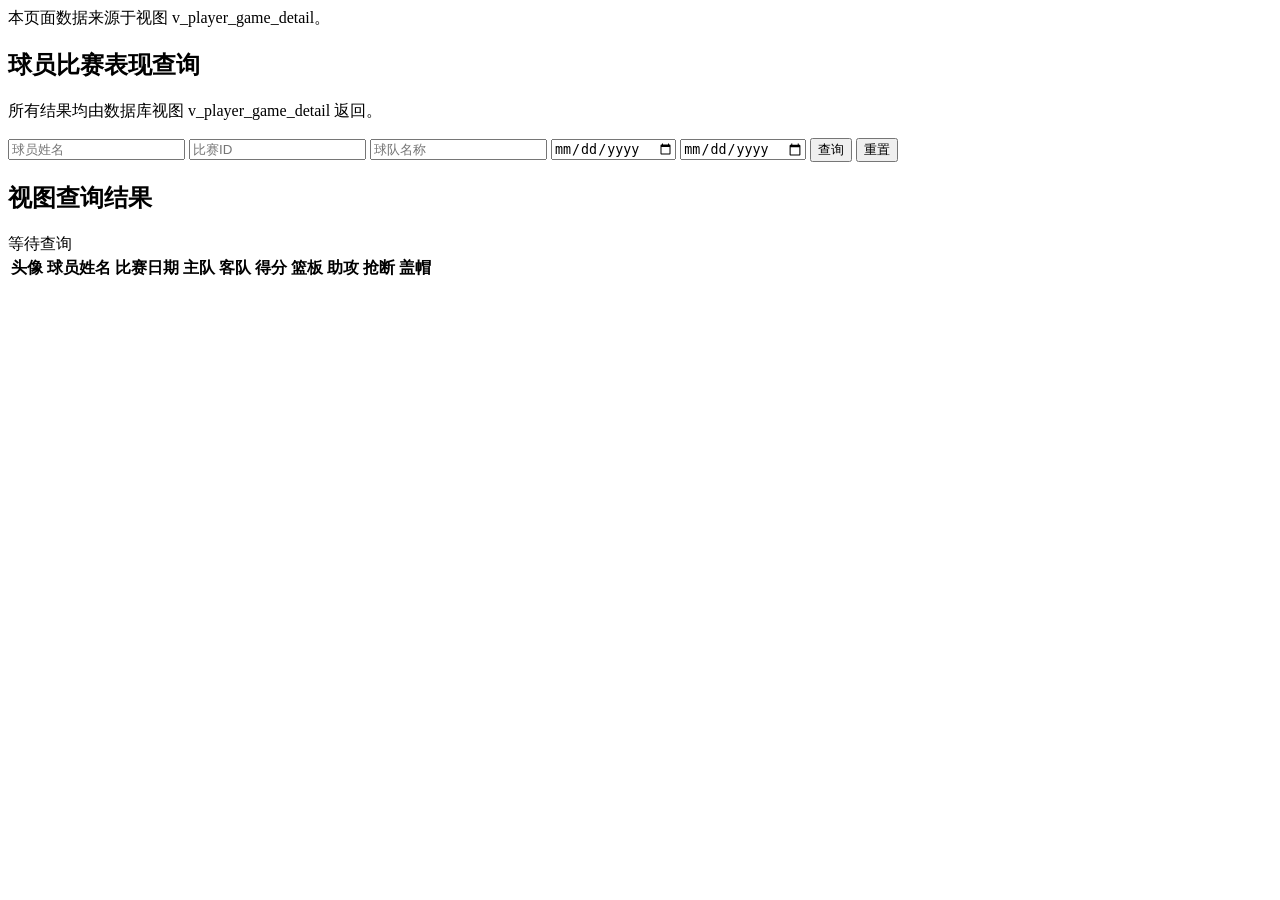
<file: src/main/resources/templates/stats-query.html>
<!DOCTYPE html>
<html lang="zh-CN" xmlns:th="http://www.thymeleaf.org">
<head>
    <meta charset="UTF-8">
    <meta name="viewport" content="width=device-width, initial-scale=1.0">
    <title>数据分析 - 篮球数据管理系统</title>
    <link rel="stylesheet" th:href="@{/css/app.css(v=20260606v2)}">
</head>
<body>
<div class="app-shell">
    <div th:replace="~{fragments/sidebar :: sidebar(${activeMenu})}"></div>
    <main class="main">
        <div th:replace="~{fragments/header :: header(${pageTitle})}"></div>
        <section class="content">
            <div class="notice">本页面数据来源于视图 v_player_game_detail。</div>
            <section class="card">
                <div class="section-title">
                    <h2>球员比赛表现查询</h2>
                    <p>所有结果均由数据库视图 v_player_game_detail 返回。</p>
                </div>
                <form id="statsQueryForm" class="filter-form filter-form-wide">
                    <input type="text" name="playerName" placeholder="球员姓名">
                    <input type="number" name="gameId" placeholder="比赛ID">
                    <input type="text" name="teamName" placeholder="球队名称">
                    <input type="date" name="startDate">
                    <input type="date" name="endDate">
                    <button class="btn btn-primary" type="submit">查询</button>
                    <button class="btn btn-secondary" type="reset" id="statsQueryReset">重置</button>
                </form>
            </section>
            <section class="card">
                <div class="card-header">
                    <h2>视图查询结果</h2>
                    <span id="statsResultCount" class="count-label">等待查询</span>
                </div>
                <div id="statsQueryMessage" class="message hidden"></div>
                <table class="data-table">
                    <thead>
                    <tr><th>头像</th><th>球员姓名</th><th>比赛日期</th><th>主队</th><th>客队</th><th>得分</th><th>篮板</th><th>助攻</th><th>抢断</th><th>盖帽</th></tr>
                    </thead>
                    <tbody id="statsQueryBody"></tbody>
                </table>
            </section>
        </section>
    </main>
</div>
<script th:src="@{/js/app.js(v=20260606v4)}"></script>
</body>
</html>
</file>
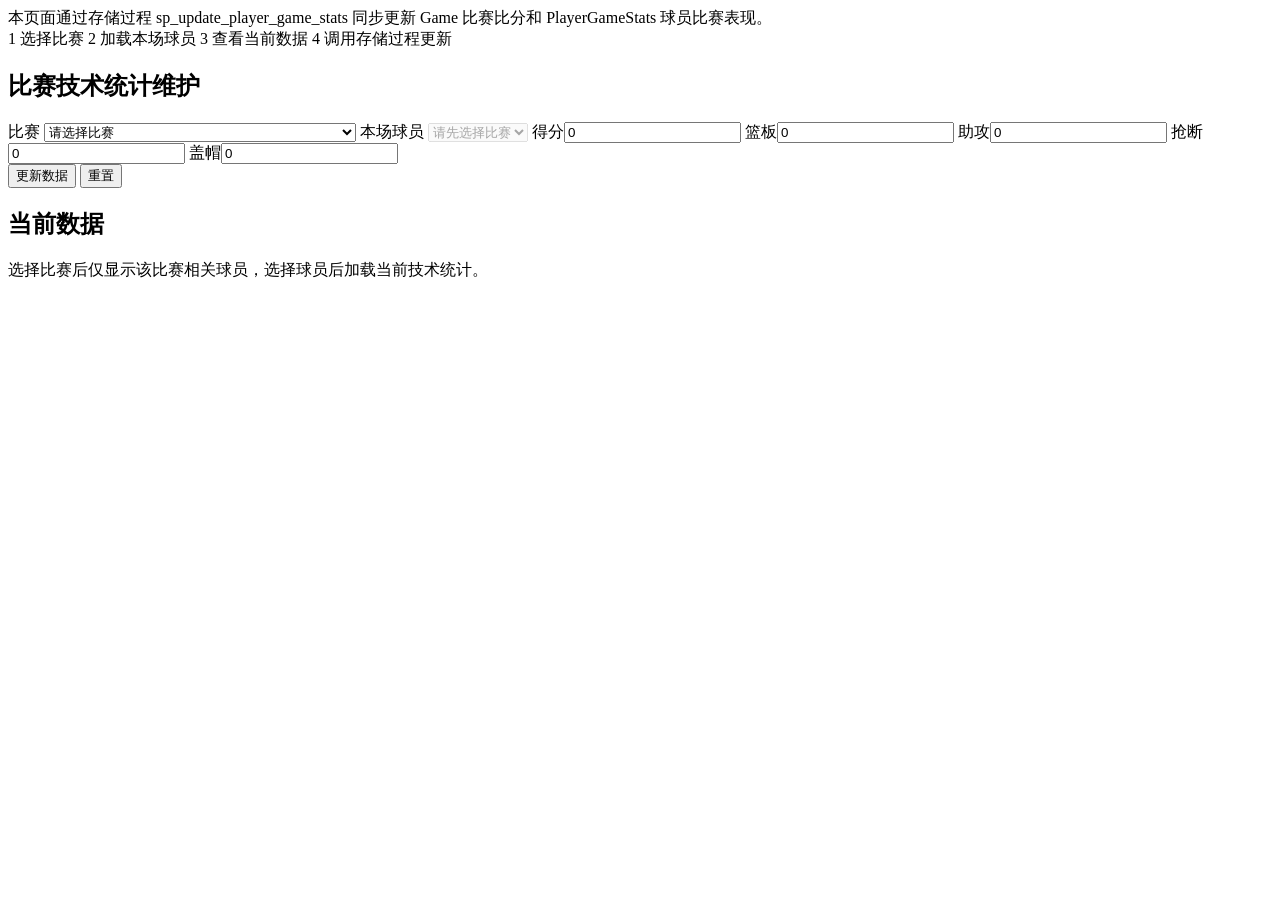
<file: src/main/resources/templates/stats-update.html>
<!DOCTYPE html>
<html lang="zh-CN" xmlns:th="http://www.thymeleaf.org">
<head>
    <meta charset="UTF-8">
    <meta name="viewport" content="width=device-width, initial-scale=1.0">
    <title>更新比赛数据 - 篮球数据管理系统</title>
    <link rel="stylesheet" th:href="@{/css/app.css(v=20260606v2)}">
</head>
<body>
<div class="app-shell">
    <div th:replace="~{fragments/sidebar :: sidebar(${activeMenu})}"></div>
    <main class="main">
        <div th:replace="~{fragments/header :: header(${pageTitle})}"></div>
        <section class="content">
            <div class="notice">本页面通过存储过程 sp_update_player_game_stats 同步更新 Game 比赛比分和 PlayerGameStats 球员比赛表现。</div>
            <div class="workflow">
                <span>1 选择比赛</span>
                <span>2 加载本场球员</span>
                <span>3 查看当前数据</span>
                <span>4 调用存储过程更新</span>
            </div>
            <div class="grid-2 wide-left">
                <section class="card">
                    <div class="card-header"><h2>比赛技术统计维护</h2></div>
                    <div id="statsUpdateMessage" class="message hidden"></div>
                    <form id="statsUpdateForm" class="form-grid stats-form">
                        <label class="full">比赛
                            <select name="gameId" id="statsGameSelect" required>
                                <option value="">请选择比赛</option>
                                <option th:each="game : ${games}" th:value="${game.gameId}"
                                        th:text="${game.gameId + ' - ' + game.gameDate + ' - ' + game.homeTeamDisplayName + ' vs ' + game.awayTeamDisplayName + ' - ' + game.homeScore + ':' + game.awayScore}">
                                    42400407 - 2025-06-22 - 雷霆 vs 步行者 - 103:91
                                </option>
                            </select>
                        </label>
                        <label class="full">本场球员
                            <select name="playerId" id="statsPlayerSelect" required disabled>
                                <option value="">请先选择比赛</option>
                            </select>
                        </label>
                        <label>得分<input type="number" name="points" value="0" required></label>
                        <label>篮板<input type="number" name="rebounds" value="0" required></label>
                        <label>助攻<input type="number" name="assists" value="0" required></label>
                        <label>抢断<input type="number" name="steals" value="0" required></label>
                        <label>盖帽<input type="number" name="blocks" value="0" required></label>
                        <div class="form-actions full">
                            <button class="btn btn-primary" type="submit">更新数据</button>
                            <button class="btn btn-secondary" type="reset">重置</button>
                        </div>
                    </form>
                </section>
                <section class="card">
                    <div class="card-header"><h2>当前数据</h2></div>
                    <div id="currentStatsCard" class="current-card">
                        <p>选择比赛后仅显示该比赛相关球员，选择球员后加载当前技术统计。</p>
                    </div>
                </section>
            </div>
        </section>
    </main>
</div>
<script th:src="@{/js/app.js(v=20260606v5)}"></script>
</body>
</html>
</file>
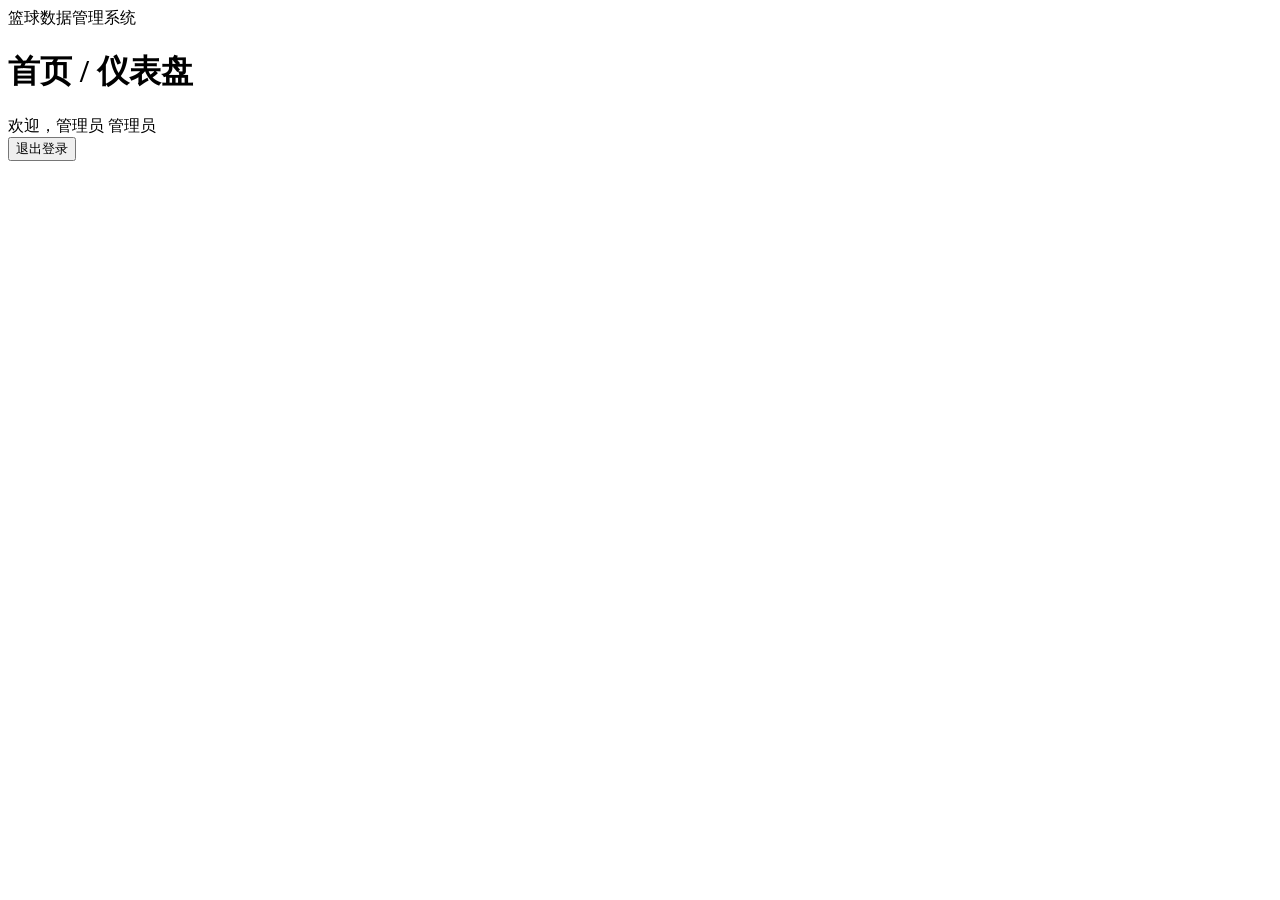
<file: src/main/resources/templates/fragments/header.html>
<!DOCTYPE html>
<html xmlns:th="http://www.thymeleaf.org">
<body>
<header class="topbar" th:fragment="header(pageTitle)">
    <div>
        <span class="breadcrumb">篮球数据管理系统</span>
        <h1 th:text="${pageTitle}">首页 / 仪表盘</h1>
    </div>
    <div class="admin-box">
        <span class="admin-dot"></span>
        <span th:text="${'欢迎，' + (currentUser == null ? '访客' : currentUser.displayName())}">欢迎，管理员</span>
        <span class="role-label" th:if="${currentUser != null}" th:text="${currentUser.roleText()}">管理员</span>
        <form th:if="${currentUser != null}" th:action="@{/logout}" method="post" class="logout-form">
            <button type="submit">退出登录</button>
        </form>
    </div>
</header>
</body>
</html>
</file>
